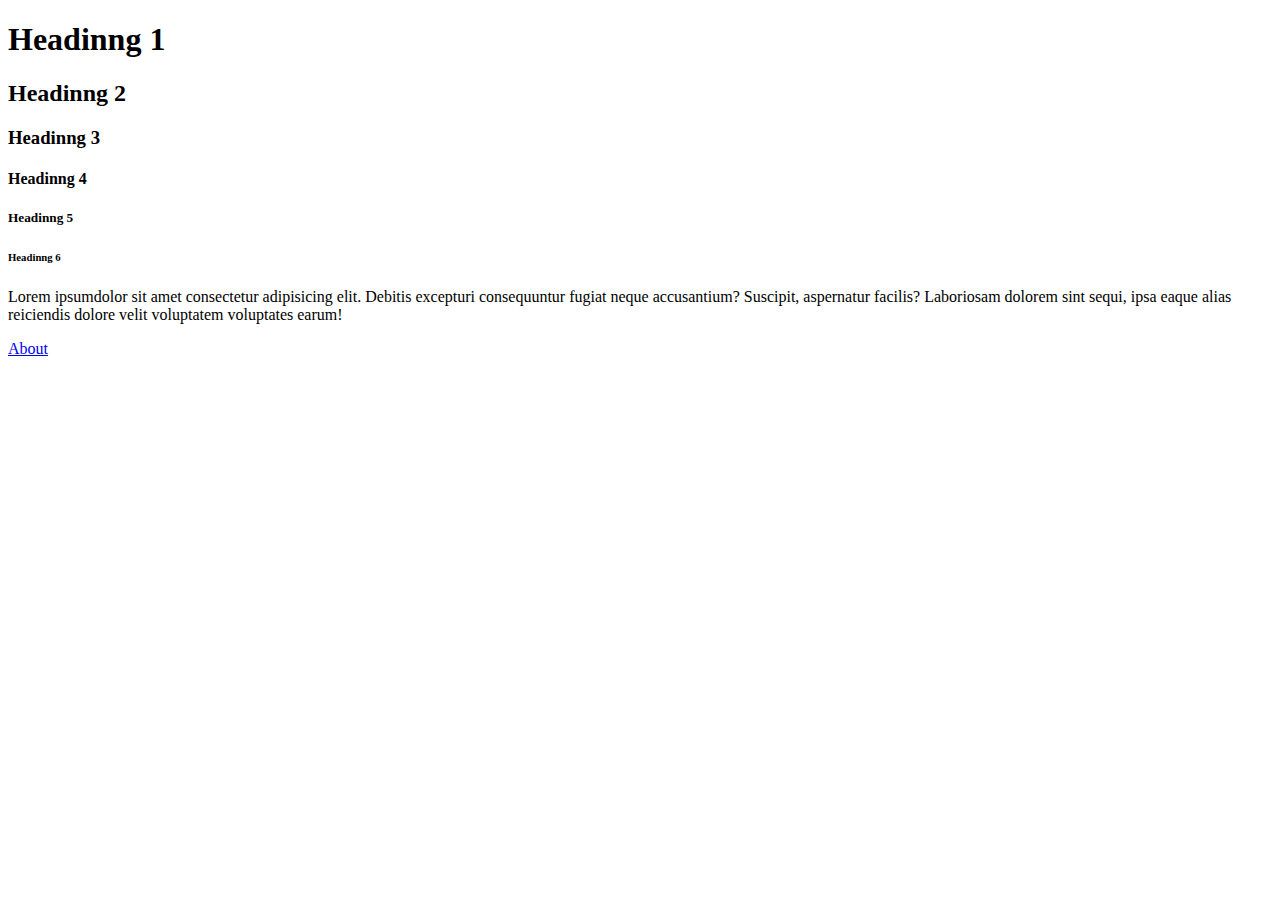
<file: index.html>
<!DOCTYPE html>
<html>
<head>
    <title>Digital CV</title>
</head>
<body>
    <h1> Headinng 1</h1>
    <h2> Headinng 2</h2>
    <h3> Headinng 3</h3>
    <h4> Headinng 4</h4>
    <h5> Headinng 5</h5>
    <h6> Headinng 6</h6>
    <p>Lorem ipsumdolor sit amet consectetur adipisicing elit. Debitis excepturi consequuntur fugiat neque accusantium? Suscipit, aspernatur facilis? Laboriosam dolorem sint sequi, ipsa eaque alias reiciendis dolore velit voluptatem voluptates earum!</p>
    <a href = "about.html">About</a> 
</body>
</html>
</file>
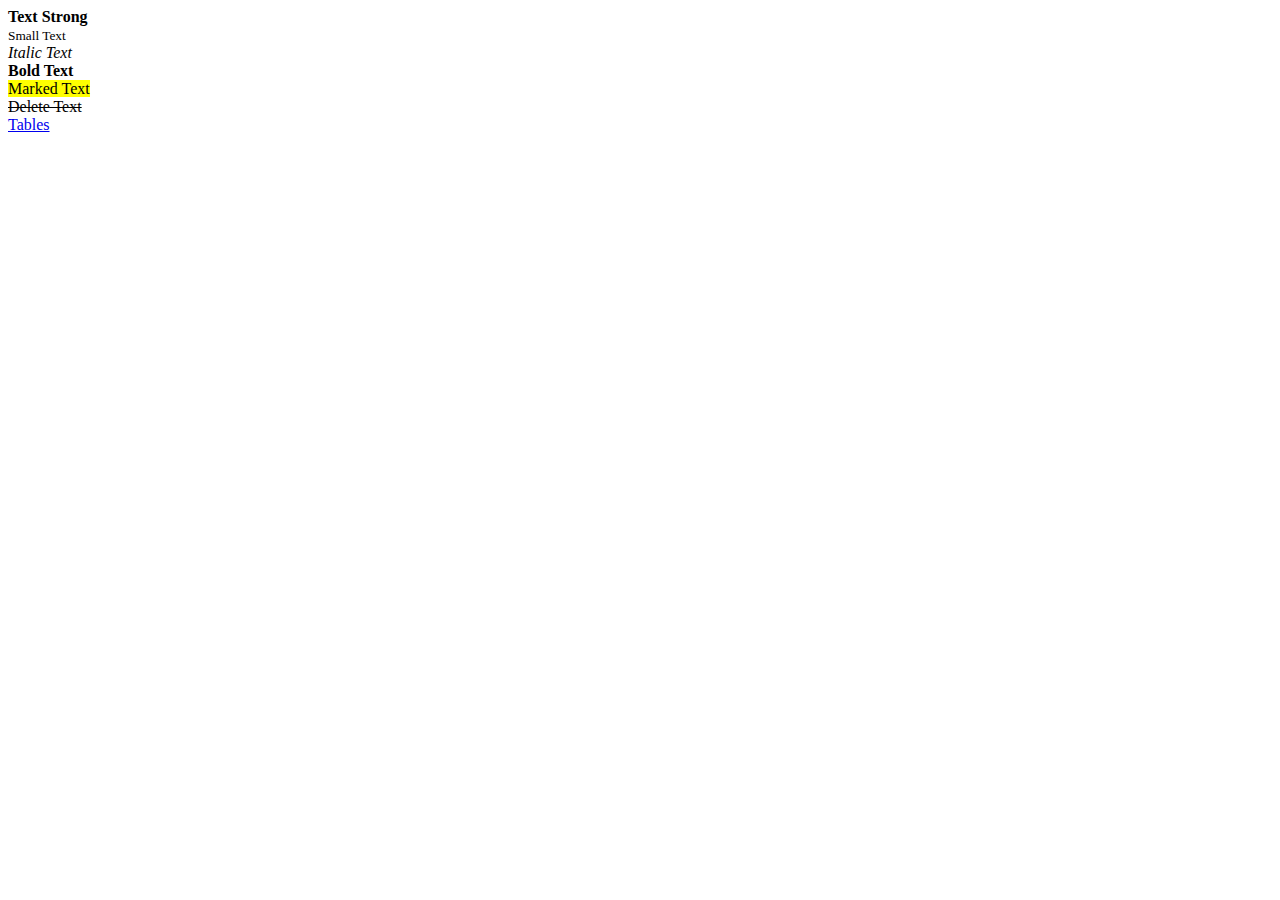
<file: About.html>
<!DOCTYPE html>
<html lang="en">
<head>
    <title>About</title>
</head>
<body>
    <strong>Text Strong</strong>
    <br>
    <small>Small Text</small>
    <br>
    <i>Italic Text</i>
    <br>
    <b>Bold Text</b>
    <br>
    <mark>Marked Text</mark>
    <br>
    <del>Delete Text</del>
    <br>
    <a href = "table.html">Tables</a> 
</body>
</html>
</file>
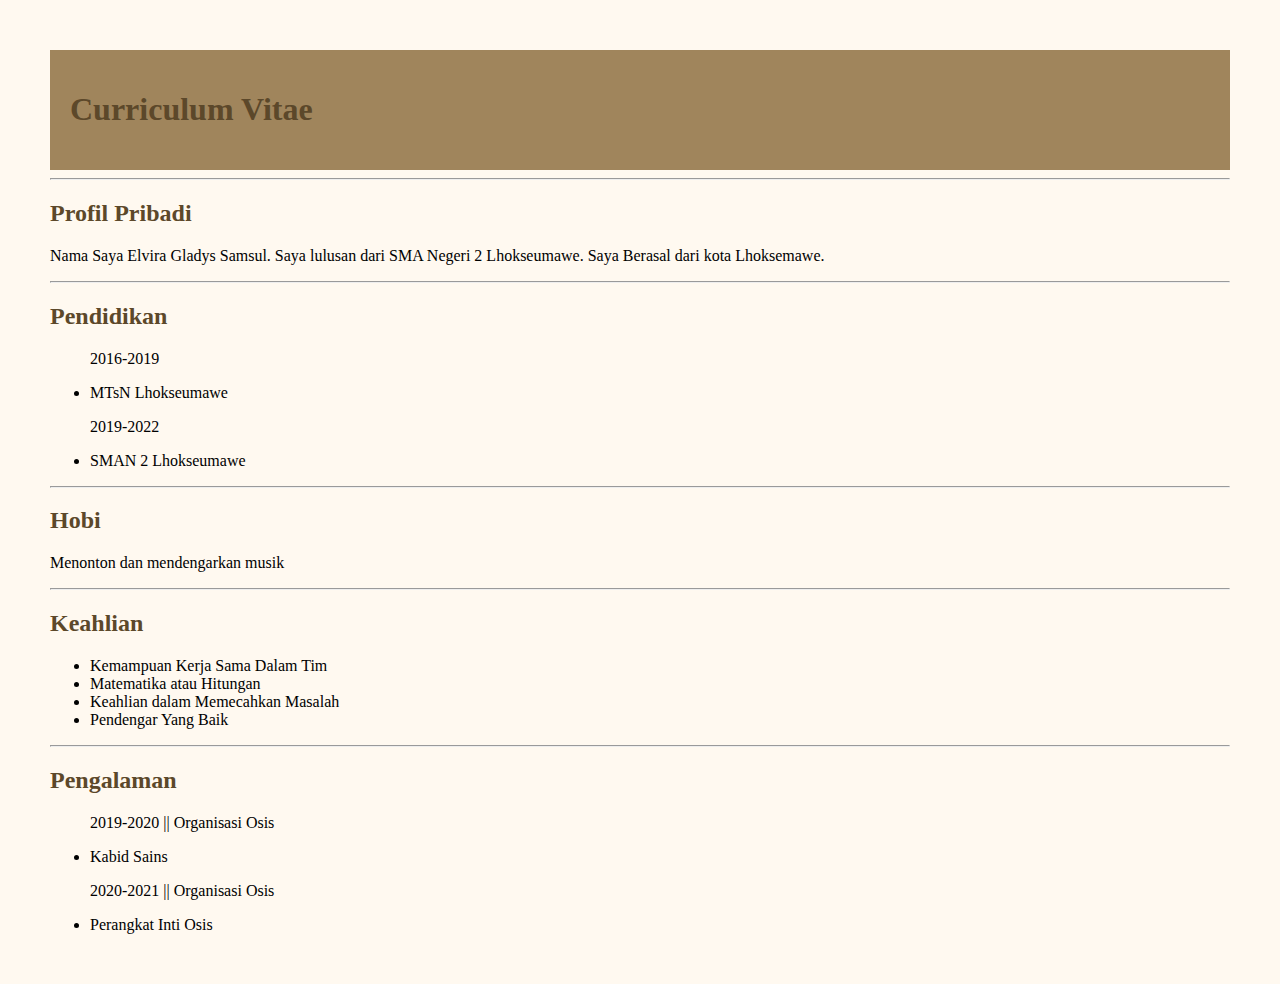
<file: cv.html>
<!DOCTYPE html>
<html lang="en">
<head>
    <link rel="stylesheet" type="text/css" href="cv.css">
    <title>Curriculum Vitae</title>
</head>
<body>
    <header>
        <h1>Curriculum Vitae</h1>
    </header>
    <hr>
</body>
    <section><h2>Profil Pribadi</h2>
    <p>Nama Saya Elvira Gladys Samsul. Saya lulusan dari 
        SMA Negeri 2 Lhokseumawe. Saya Berasal dari kota Lhoksemawe.</p>
    </section>
    <hr>
    
    <section><h2>Pendidikan</h2>
    <ul>
        <p>2016-2019</p>
        <li>MTsN Lhokseumawe</li>
        <p>2019-2022</p>
        <li>SMAN 2 Lhokseumawe</li>
    </ul>
    </section>
    <hr>
   
    <section><h2>Hobi</h2>
        <p>Menonton dan mendengarkan musik</p>
    </section>
    <hr>
    
    <section><h2>Keahlian</h2>
        <ul>
            <li>Kemampuan Kerja Sama Dalam Tim</li>
            <li>Matematika atau Hitungan</li>
            <li>Keahlian dalam Memecahkan Masalah</li>
            <li>Pendengar Yang Baik</li>
        </ul>
    </section>
    <hr>
    <section><h2>Pengalaman</h2>
        <ul>
            <p>2019-2020 || Organisasi Osis</p>
            <li>Kabid Sains</li>
            <p>2020-2021 || Organisasi Osis</p>
            <li>Perangkat Inti Osis</li>
        </ul>
    
    </section>
</html>
</file>
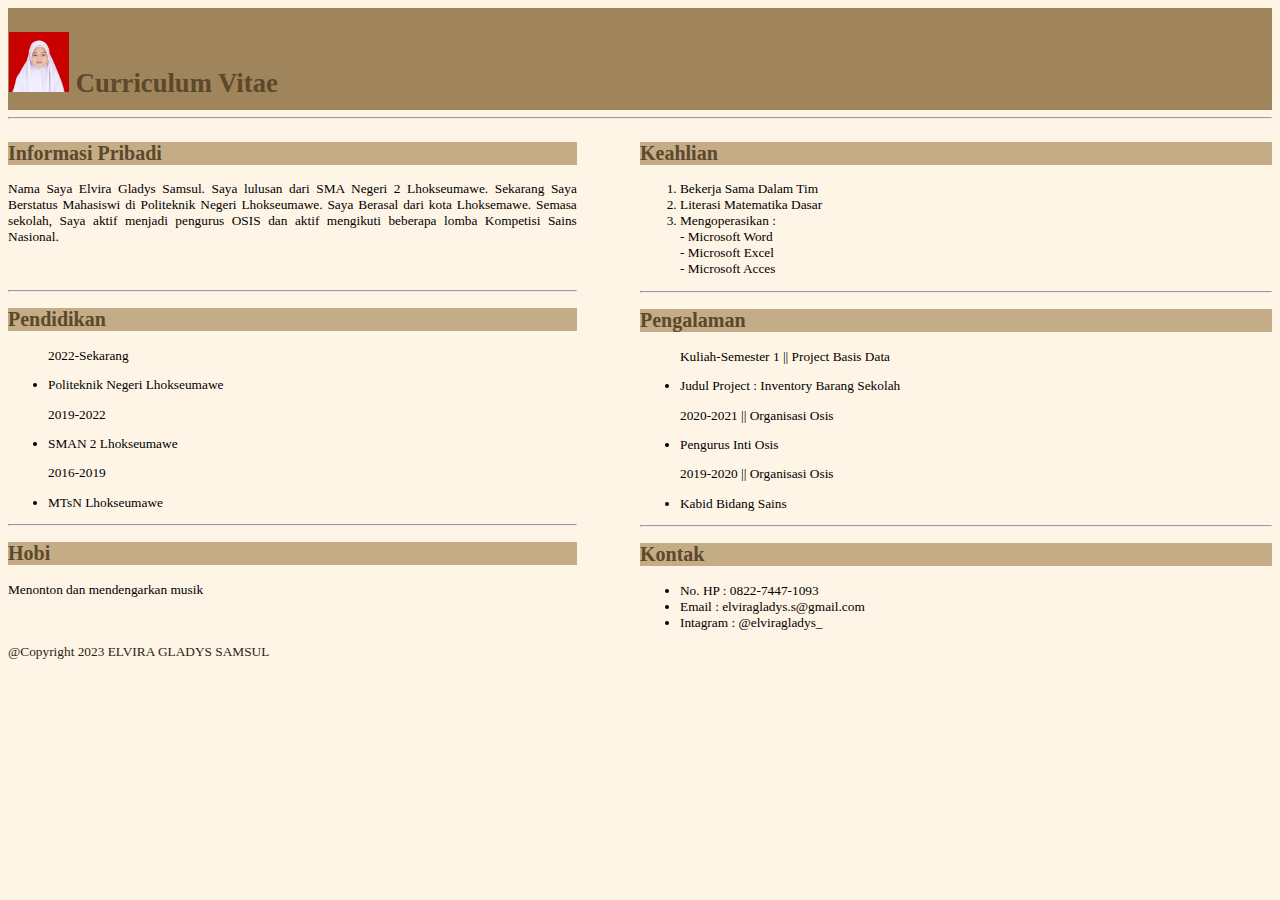
<file: cvfinal.html>
<!DOCTYPE html>
<html>
<head>
    <link rel="stylesheet" type="text/css" href="cvfinal.css">
	<title>Curriculum Vitae</title>
</head>
<body>
    <header>
    <h1 style=" margin-bottom: 10px;"><img src="poto.jpg" alt="Gambar" width="60px" height="auto" style=" margin-top: 5px;"> Curriculum Vitae</h1>
    
    </header>

    <hr>
	<section>
        <div class="left-col">
            <h2>Informasi Pribadi</h2>
            <p align="justify"> Nama Saya Elvira Gladys Samsul. Saya lulusan dari 
                SMA Negeri 2 Lhokseumawe. Sekarang Saya Berstatus Mahasiswi
                di Politeknik Negeri Lhokseumawe. Saya Berasal dari kota Lhoksemawe. 
                Semasa sekolah, Saya aktif menjadi pengurus OSIS dan 
                aktif mengikuti beberapa lomba Kompetisi Sains Nasional.
            </p>
            <br>
            <hr style="margin-top: 15px;">
            <div style="margin-bottom:15px;"></div>
    
            <h2>Pendidikan</h2>
            <ul>
                <p>2022-Sekarang</p>
                <li>Politeknik Negeri Lhokseumawe</li>
                <p>2019-2022</p>
                <li>SMAN 2 Lhokseumawe</li>
                <p>2016-2019</p>
                <li>MTsN Lhokseumawe</li>
            </ul>
            <hr>
    
            <h2>Hobi</h2>
            <p>Menonton dan mendengarkan musik</p>
        </div>
        
        <div class="right-col">
            <h2>Keahlian</h2>
            <ol>
                <li>Bekerja Sama Dalam Tim</li>
                <li>Literasi Matematika Dasar</li>
                <li>Mengoperasikan : <br>
                    - Microsoft Word <br>
                    - Microsoft Excel <br>
                    - Microsoft Acces </li>
                
                
            </ol>
            <hr>
            <h2>Pengalaman</h2>
            <ul>
                <p>Kuliah-Semester 1 || Project Basis Data</p>
                <li>Judul Project : Inventory Barang Sekolah</li>
                <p>2020-2021 || Organisasi Osis</p>
                <li>Pengurus Inti Osis</li>
                <p>2019-2020 || Organisasi Osis</p>
                <li>Kabid Bidang Sains</li>
            </ul>
            <hr>
    
            <h2>Kontak</h2>
            <ul>
                <li>No. HP   : 0822-7447-1093</li>
                <li>Email    : elviragladys.s@gmail.com</li>
                <li>Intagram : @elviragladys_</li>
            </ul>  
        </div>
    </section>
    <footer style="width:100vh; margin-top:20px;">
        <span>@Copyright 2023 ELVIRA GLADYS SAMSUL</span>
    </footer> 
</body>
</html>
</file>
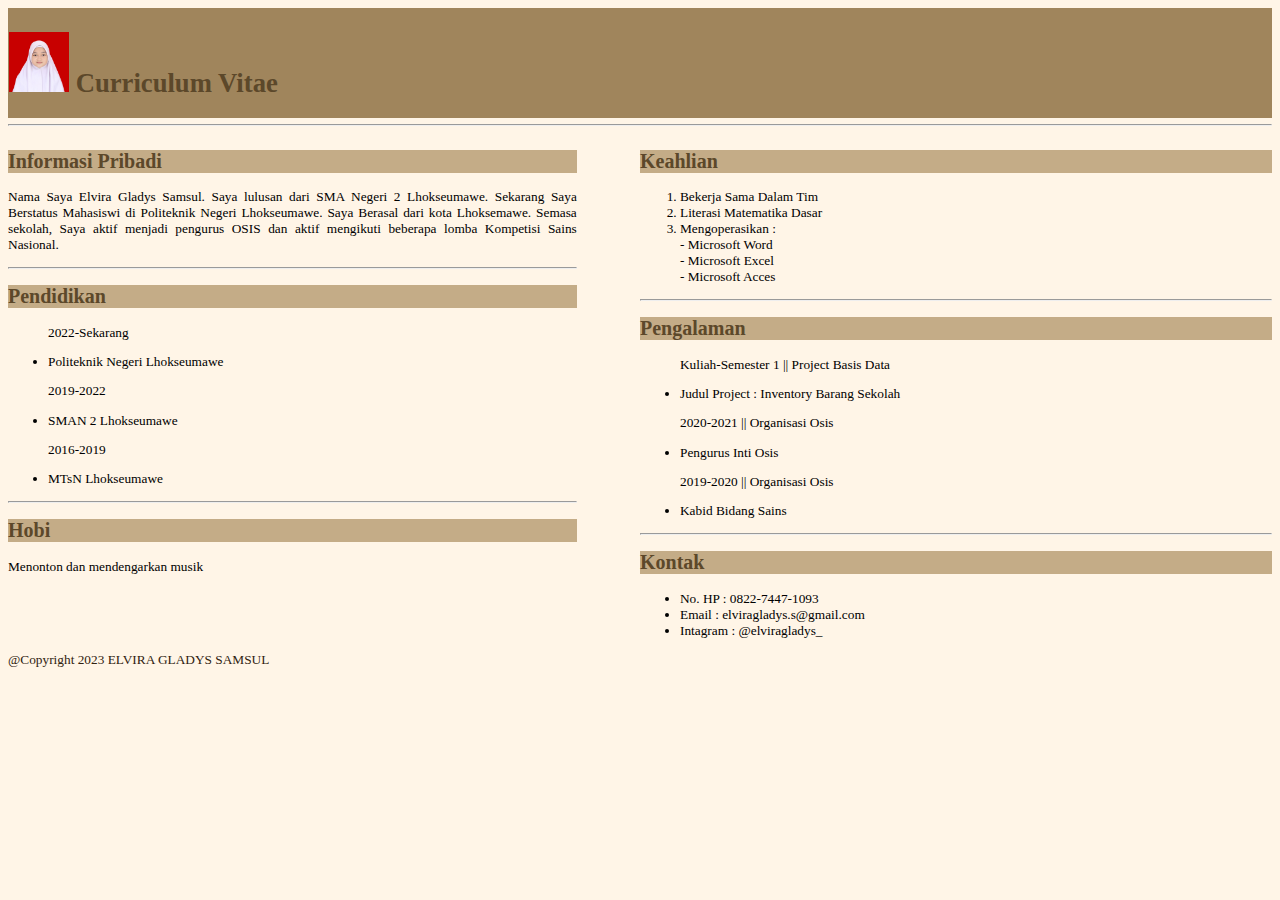
<file: cvv.html>
<!DOCTYPE html>
<html>
<head>
    <link rel="stylesheet" type="text/css" href="cvfinal.css">
	<title>Curriculum Vitae</title>
</head>
<body>
    <header>
        <h1><img src="poto.jpg" alt="Gambar" width="60px" height="auto" style=" margin-top: 5px;"> Curriculum Vitae</h1>
    </header>
    <hr>
	<div class="left-col">
		<h2>Informasi Pribadi</h2>
		<p align="justify"> Nama Saya Elvira Gladys Samsul. Saya lulusan dari 
            SMA Negeri 2 Lhokseumawe. Sekarang Saya Berstatus Mahasiswi
            di Politeknik Negeri Lhokseumawe. Saya Berasal dari kota Lhoksemawe. 
            Semasa sekolah, Saya aktif menjadi pengurus OSIS dan 
            aktif mengikuti beberapa lomba Kompetisi Sains Nasional.
        </p> 
        <hr>

        <h2>Pendidikan</h2>
        <ul>
            <p>2022-Sekarang</p>
            <li>Politeknik Negeri Lhokseumawe</li>
            <p>2019-2022</p>
            <li>SMAN 2 Lhokseumawe</li>
            <p>2016-2019</p>
            <li>MTsN Lhokseumawe</li>
        </ul>
        <hr>

        <h2>Hobi</h2>
        <p>Menonton dan mendengarkan musik</p>
	</div>
    
	<div class="right-col">
		<h2>Keahlian</h2>
        <ol>
            <li>Bekerja Sama Dalam Tim</li>
            <li>Literasi Matematika Dasar</li>
            <li>Mengoperasikan : <br>
                - Microsoft Word <br>
                - Microsoft Excel <br>
                - Microsoft Acces </li>
            
            
        </ol>
        <hr>
		<h2>Pengalaman</h2>
		<ul>
            <p>Kuliah-Semester 1 || Project Basis Data</p>
            <li>Judul Project : Inventory Barang Sekolah</li>
            <p>2020-2021 || Organisasi Osis</p>
            <li>Pengurus Inti Osis</li>
            <p>2019-2020 || Organisasi Osis</p>
            <li>Kabid Bidang Sains</li>
        </ul>
        <hr>

        <h2>Kontak</h2>
        <ul>
            <li>No. HP   : 0822-7447-1093</li>
            <li>Email    : elviragladys.s@gmail.com</li>
            <li>Intagram : @elviragladys_</li>
        </ul>  
	</div>
    <footer>
        <span>@Copyright 2023 ELVIRA GLADYS SAMSUL</span>
    </footer> 
</body>
</html>
</file>
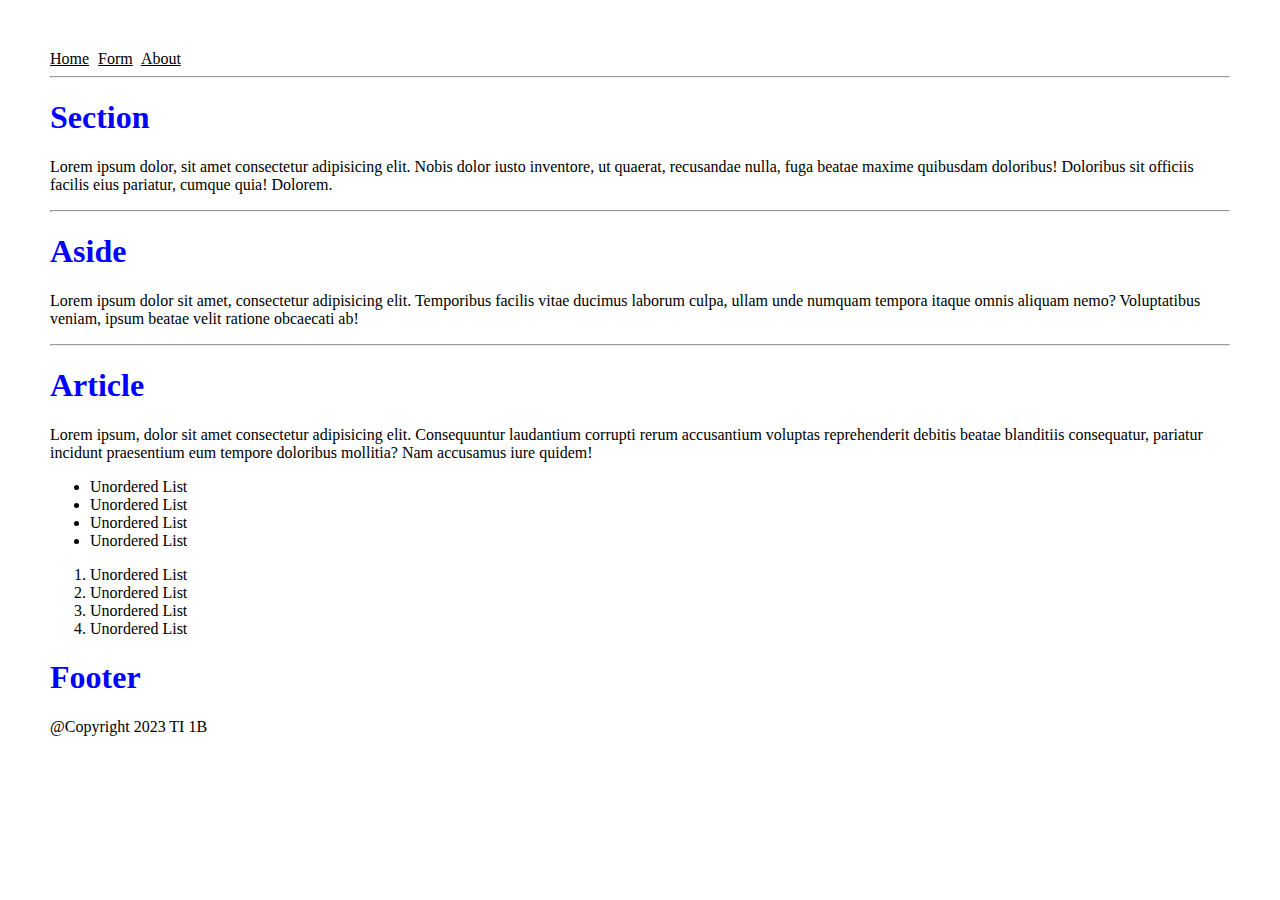
<file: semantic.html>
<!DOCTYPE html>
<html lang="en">
<head>
    <link rel="stylesheet" type="text/css" href="style.css">
    <title>semantic</title>
</head>
<body>
    
    
    <h1></h1>
    
    <script>

    </script>
    <header>
        <nav>
            <a href="index.html">Home</a>
            <a href="form.html">Form</a>
            <a href="About.html">About</a>
        </nav>
    </header>
    <hr>
    <section>
        <h1>Section</h1>
        <p>Lorem ipsum dolor, sit amet consectetur adipisicing elit. Nobis dolor iusto inventore, ut quaerat, recusandae nulla, fuga beatae maxime quibusdam doloribus! Doloribus sit officiis facilis eius pariatur, cumque quia! Dolorem.</p>
    </section>
    <hr>
    <aside>
        <h1>Aside</h1>
        <p>Lorem ipsum dolor sit amet, consectetur adipisicing elit. Temporibus facilis vitae ducimus laborum culpa, ullam unde numquam tempora itaque omnis aliquam nemo? Voluptatibus veniam, ipsum beatae velit ratione obcaecati ab!</p>
    </aside>
    <hr>
    <article>
        <h1>Article</h1>
        <p>Lorem ipsum, dolor sit amet consectetur adipisicing elit. Consequuntur laudantium corrupti rerum accusantium voluptas reprehenderit debitis beatae blanditiis consequatur, pariatur incidunt praesentium eum tempore doloribus mollitia? Nam accusamus iure quidem!</p>
        <ul>
            <li>Unordered List</li>
            <li>Unordered List</li>
            <li>Unordered List</li>
            <li>Unordered List</li>
        </ul>

        <ol>
            <li>Unordered List</li>
            <li>Unordered List</li>
            <li>Unordered List</li>
            <li>Unordered List</li>
        </ol>
    </article>
    <footer>
        <h1>Footer</h1>
        <span>@Copyright 2023 TI 1B</span>
    </footer>
</body>
</html>
</file>
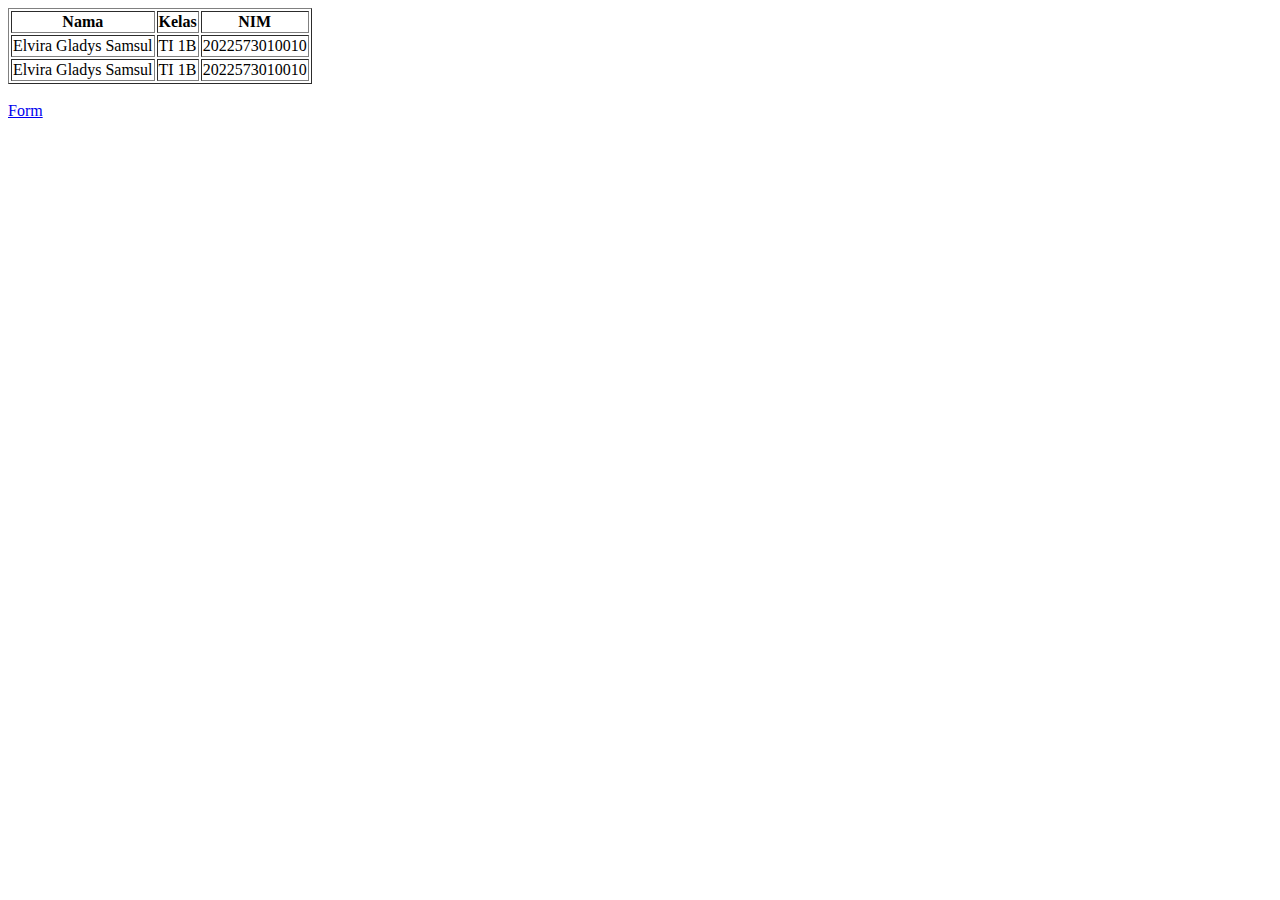
<file: table.html>
<!DOCTYPE html>
<html lang="en">
<head>
    <title>Tables</title>
</head>
<body>
    <table border="1px">
        <tr>
            <th>Nama</th>
            <th>Kelas</th>
            <th>NIM</th>
        </tr>
        <tr>
            <td>Elvira Gladys Samsul</td>
            <td>TI 1B</td>
            <td>2022573010010</td>
        </tr>
        <tr>
            <td>Elvira Gladys Samsul</td>
            <td>TI 1B</td>
            <td>2022573010010</td>
        </tr>
    </table>
    <br>
    <a href = "form.html">Form</a> 
</body>
</html>
</file>
<file: cv.css>
body{
    background-color: #fff9f0;
    margin:50px;

}
header{
    background-color: #A0855C;
	padding: 20px;
}
h1{
    color: #5c482a;
}

#section{
    border:3px;
}

h2{
    color: #5c482a;
}
a{
    color: black;
    margin-right:5px;
}

.active{
    color: orange;
}
</file>
<file: cvfinal.css>
body{
    background-color: #fff5e7;
    font-size: smaller;
}
header{
    background-color: #A0855C;
    padding: 1px;
    
}
h1{
    color: #5c482a;
    
}
h2 {
    color: #5c482a;
    background-color: #c4ac87;
    margin-top: 1;
}
a{
    color: black;
    margin-right:5px;
}
.left-col {
    margin-right: 5%;
    width: 45%;
    float: left;
}
.right-col {

    width: 50%;
    float: left;
}

footer{
    color: #302210;
}
</file>
<file: style.css>
body{
    background-color: white;
    margin:50px;

}

h1{
    color: blue;
}
#section{
    border:3px;
}

a{
    color: black;
    margin-right:5px;
}

.active{
    color: orange;
}
</file>
